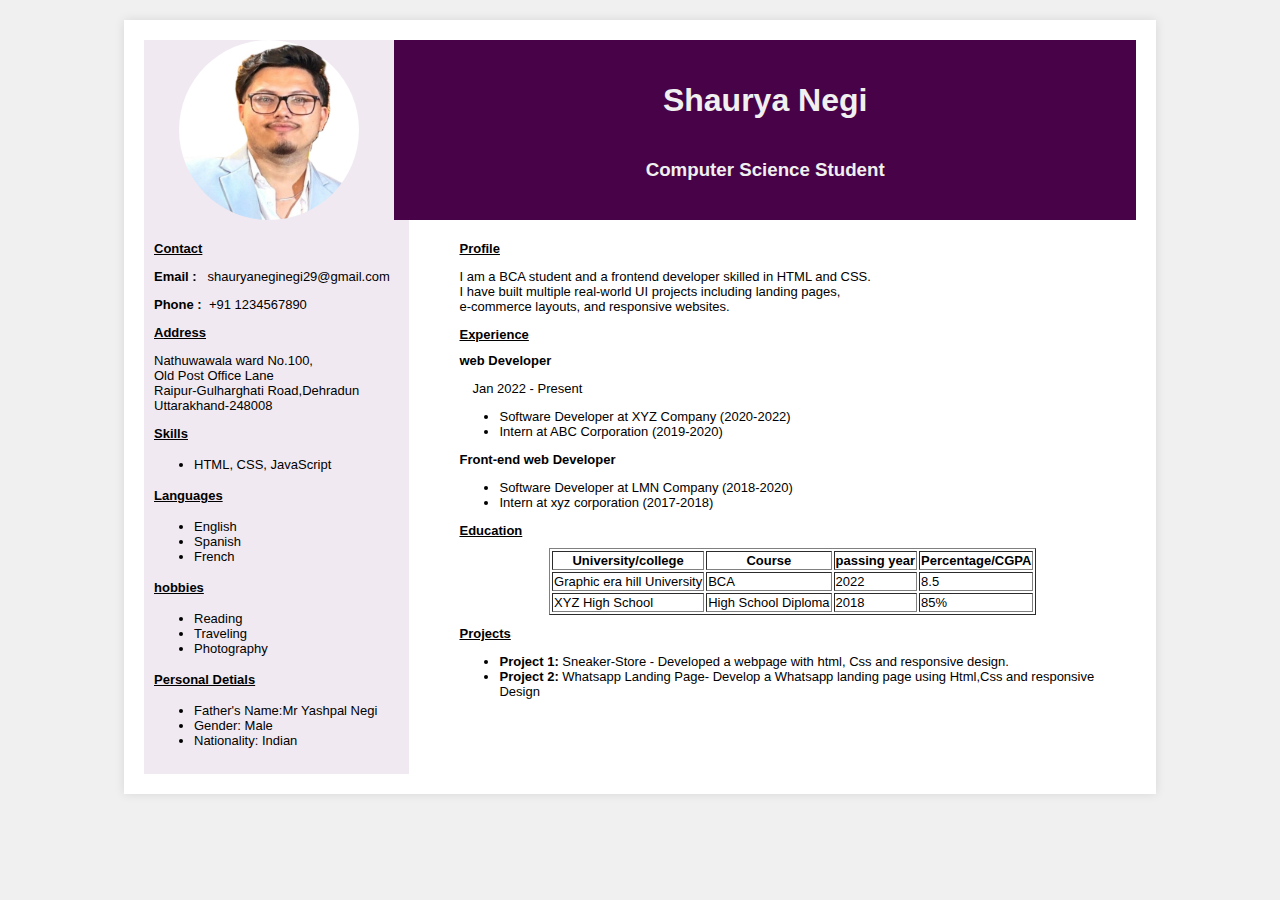
<file: index.html>
<!doctype html>
<html lang="en">
  <head>
    <meta charset="utf-8">
    <meta name="viewport" content="width=device-width, initial-scale=1">
    <title>Resume</title>
   <link rel="stylesheet" href="selectors.css">
  </head>
  <body>
    <div class ="container">
    
    <div class="first">
        <div class="image">
    <img id="ima" src="shaurya.jpg" alt="Shaurya's Photo" width="180" height="180">
        </div>
    <div class="firstdiv">
        <h1>Shaurya Negi</h1>
    <h3 id="intro">Computer Science Student</h3>
    </div></div>
    <div class="sec">
    <div class="sidebar">
    <h2> Contact</h2>
  <p>  <strong>Email  : &nbsp;</strong> shauryaneginegi29@gmail.com</p>
     <p><strong>Phone : &nbsp;</strong>+91 1234567890</p>
     <h2>Address</h2>
     <p>Nathuwawala ward No.100,<br>Old Post Office Lane
    <br>Raipur-Gulharghati Road,Dehradun<br>Uttarakhand-248008</p>
     <h2> Skills</h2>
     <ul>
        
        <li> HTML, CSS, JavaScript</li>
        
     </ul>
     <h2>Languages</h2>
     <ul>
        <li>English</li>
        <li>Spanish</li>
        <li>French</li>
        </ul>
        <h2> hobbies</h2>
        <ul>
            <li>Reading</li>
            <li>Traveling</li>
            <li>Photography</li>
        </ul>
        <h2>Personal Detials</h2>
        <ul>
            <li>Father's Name:Mr Yashpal Negi</li>
            <li>Gender: Male</li>
            <li>Nationality: Indian</li>
        </ul>
    </div>
    <div class="bd">
        <h2>Profile</h2>
        <p>I am a BCA student and a frontend developer skilled in HTML and CSS.<br>
    I have built multiple real-world UI projects including landing pages, <br>
        e-commerce layouts, and responsive websites.</p>
        <h2>Experience</h2>
        <Strong> web Developer</Strong>
        <p>&emsp;Jan 2022 - Present</p>
        <ul>
            <li>Software Developer at XYZ Company (2020-2022)</li>
            <li>Intern at ABC Corporation (2019-2020)</li>
        </ul>
        <strong>Front-end web Developer</strong>
        <ul>
            <li>Software Developer at LMN Company (2018-2020)</li>
            <li>Intern at xyz corporation (2017-2018)</li>
        </ul>
        <h2>Education </h2>
        <table border="1" align="center">
            <thead>
                <tr>
                    <th>University/college</th>
                    <th>Course</th>
                    <th>passing year</th>
                    <th>Percentage/CGPA</th>
                </tr>

            </thead>
            <tbody>
                <tr>
                    <td>Graphic era hill University</td>
                    <td>BCA</td>
                    <td>2022</td>
                    <td>8.5</td>
                </tr>
                <tr>
                    <td>XYZ High School</td>
                    <td>High School Diploma</td>
                    <td>2018</td>
                    <td>85%</td>
                </tr>
            </tbody>
        </table>
        <h2>Projects</h2>
        <ul><li><strong>Project 1:</strong> Sneaker-Store - Developed a webpage with html, Css and responsive design.</li>
            <li><strong>Project 2:</strong> Whatsapp Landing Page- Develop a Whatsapp landing page using Html,Css and responsive Design</li>
           
            
    </div></div>
        
  </body>
</file>
<file: selectors.css>
/* CSS Selectors Example */
body {
    font-family: Arial, sans-serif;
    background-color: #f0f0f0;
    margin: 20px;
}
h1 {
    color: #333333;
    text-align: center;
}
.container {
    width: 80%;
    margin: auto;
    background-color: #ffffff;
    padding: 20px;
    box-shadow: 0 0 10px rgba(0, 0, 0, 0.1);
}
.first{
    display:flex;
    /* gap:40px; */
}
.firstdiv{
    color: #f0f0f0;
    background-color: rgb(72, 3, 72);
    width:800px;
    display: flex;
    flex-direction: column;
    justify-content: center;
    align-items: center;
} 
.firstdiv h1{
    color: #f0f0f0;
}
.image{
    
    
    background-color:rgb(240, 233, 241);
    width: 270px;


}
#ima{
    display: block;
    margin-top: auto;
    margin-left: auto;
    margin-right:auto ;
    margin-bottom: auto;
    border-radius: 100px;
}
.sidebar{
    padding:10px;
    /* border: 1px solid black; */
    width:250px;
    background-color:rgb(240, 233, 241);
    
}
.bd{
    padding:10px;
}

.sidebar p,h2,li{
    font-size: small;
}
.sidebar h2{
    text-decoration: underline;
}
.bd{
    font-size: small;
}
.bd h2{
    text-decoration: underline;
}
.sec{
    display:flex ;
    gap:40px;
}



@media (max-width: 767px) {

    
    body {
        margin: 10px;
        overflow-x: hidden;
    }

    
    .container {
        width: 100%;
        padding: 10px;
    }


    .first {
        flex-direction: column;
        align-items: center;
    }

    .firstdiv {
        width: 100%;
        padding: 15px;
        text-align: center;
    }

    .firstdiv h1 {
        font-size: 20px;
    }

    .image {
        width: 100%;
        padding: 15px 0;
        display: flex;
        justify-content: center;
    }

    #ima {
        width: 120px;
        height: 120px;
        border-radius: 50%;
    }

    .sec {
        flex-direction: column;
        gap: 0px;
    }

    .sidebar {
        width: 100%;
    
        padding: 15px;
        text-align: left;
    }

    .sidebar h2 {
        font-size: 14px;
    }

    .sidebar p,
    .sidebar li {
        font-size: 13px;
        line-height: 1.5;
    }
    .bd{
        width:100%;
        background-color:rgb(240, 233, 241);

    }


    table {
        width: 100%;
        display: block;
        overflow-x: auto;
        border-collapse: collapse;
    }

    th, td {
        font-size: 12px;
        padding: 6px;
    }

}
</file>
